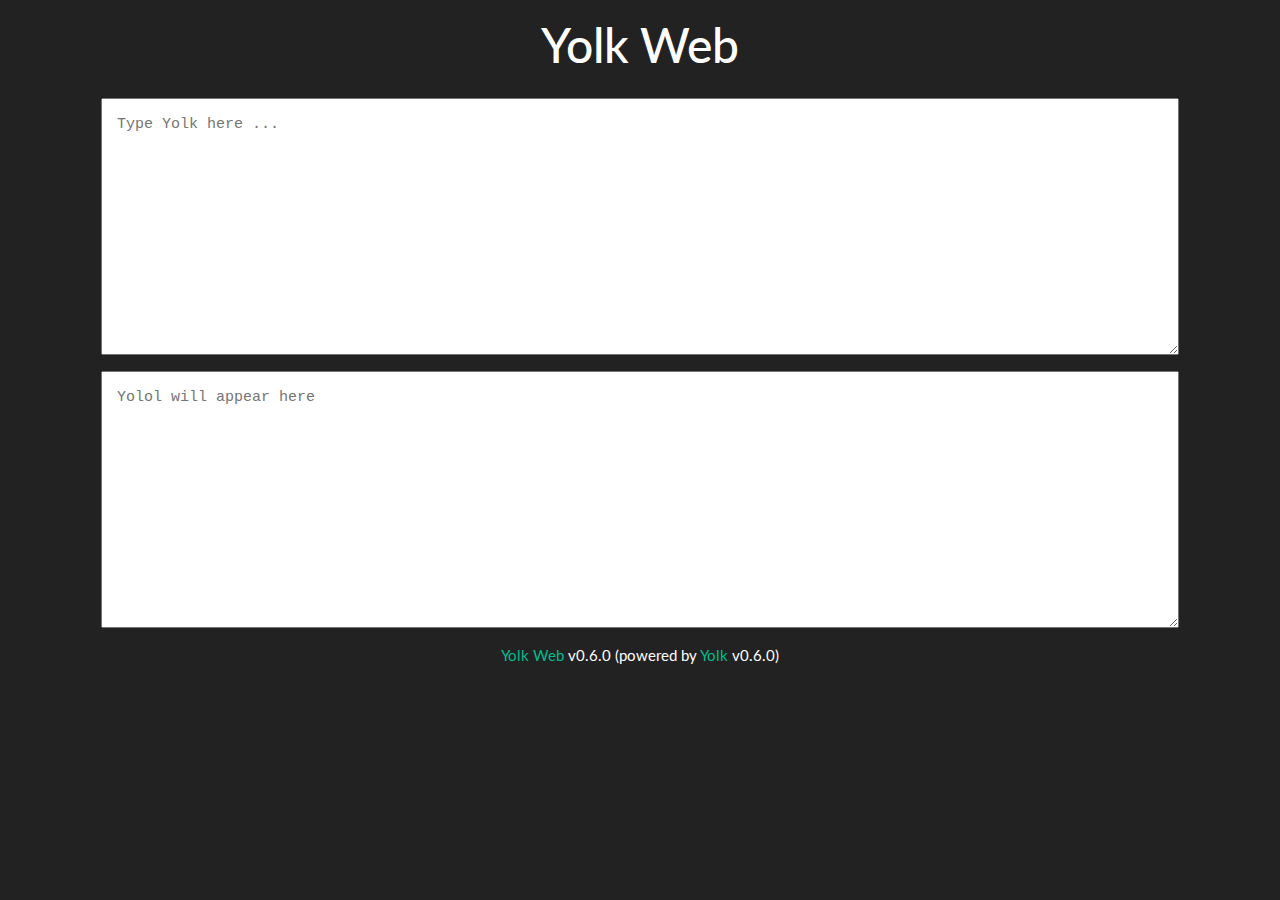
<file: docs/index.html>
<!DOCTYPE html>
<html lang="en">
  <head>
    <meta charset="utf-8" />
    <title>Yolk Web</title>
    <link
      rel="stylesheet"
      href="https://stackpath.bootstrapcdn.com/bootstrap/4.4.1/css/bootstrap.min.css"
      integrity="sha384-Vkoo8x4CGsO3+Hhxv8T/Q5PaXtkKtu6ug5TOeNV6gBiFeWPGFN9MuhOf23Q9Ifjh"
      crossorigin="anonymous"
    />
    <link rel="stylesheet" type="text/css" href="darkly.css" />
    <link rel="stylesheet" type="text/css" href="styles.css" />
    <link rel="shortcut icon" type="image/x-icon" href="favicon.ico" />
  </head>

  <body>
    <noscript>You need to enable JavaScript to run this app.</noscript>
    <script src="yolk-web.js"></script>
    <script
      src="https://code.jquery.com/jquery-3.4.1.slim.min.js"
      integrity="sha384-J6qa4849blE2+poT4WnyKhv5vZF5SrPo0iEjwBvKU7imGFAV0wwj1yYfoRSJoZ+n"
      crossorigin="anonymous"
    ></script>
    <script
      src="https://cdn.jsdelivr.net/npm/popper.js@1.16.0/dist/umd/popper.min.js"
      integrity="sha384-Q6E9RHvbIyZFJoft+2mJbHaEWldlvI9IOYy5n3zV9zzTtmI3UksdQRVvoxMfooAo"
      crossorigin="anonymous"
    ></script>
    <script
      src="https://stackpath.bootstrapcdn.com/bootstrap/4.4.1/js/bootstrap.min.js"
      integrity="sha384-wfSDF2E50Y2D1uUdj0O3uMBJnjuUD4Ih7YwaYd1iqfktj0Uod8GCExl3Og8ifwB6"
      crossorigin="anonymous"
    ></script>
  </body>
</html>
</file>
<file: docs/styles.css>
textarea {
  font-family: Consolas, Monaco, Lucida Console, Liberation Mono,
    DejaVu Sans Mono, Bitstream Vera Sans Mono, Courier New, monospace;
  padding: 1em;
}
</file>
